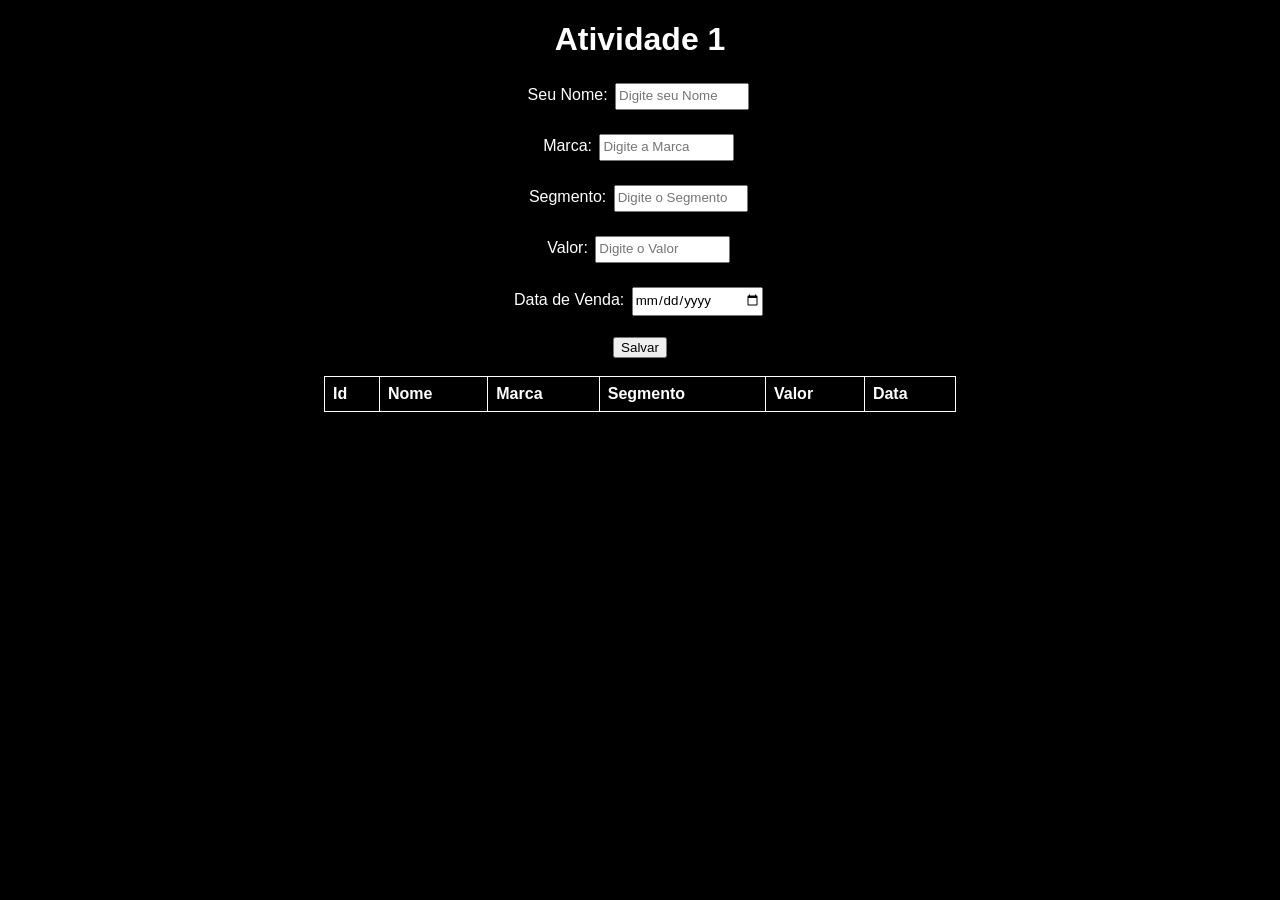
<file: Atividade 1/Index.html>
<!DOCTYPE html>
<html lang="pt-br">
<head>
    <meta charset="UTF-8">
    <meta name="viewport" content="width=device-width, initial-scale=1.0">
    <title>Document</title>
    <link rel="stylesheet" href="Config.css">
</head>
<body>
    <h1>Atividade 1</h1>

    Seu Nome: <input type="text" id="Nome" name="form" placeholder="Digite seu Nome" required> <br><br>
    Marca: <input type="text" id="Marca" name="form" placeholder="Digite a Marca" required> <br><br>
    Segmento: <input type="text" id="Segmento" name="form" placeholder="Digite o Segmento" required> <br><br>
    Valor: <input type="number" id="Valor" name="form" placeholder="Digite o Valor" required> <br><br>
    Data de Venda: <input type="date" name="form" id="Data" required> <br><br>

    <button onclick="LinhaTabela()">Salvar</button> <br><br>

    <table id="tableDados">
        <thead>
            <tr>
                <th>Id</th>
                <th>Nome</th>
                <th>Marca</th>
                <th>Segmento</th>
                <th>Valor</th>
                <th>Data</th>
            </tr>
        </thead>
        <tbody>

        </tbody>
    </table>
</body>
<script src="Script.js"></script>
</html>
</file>
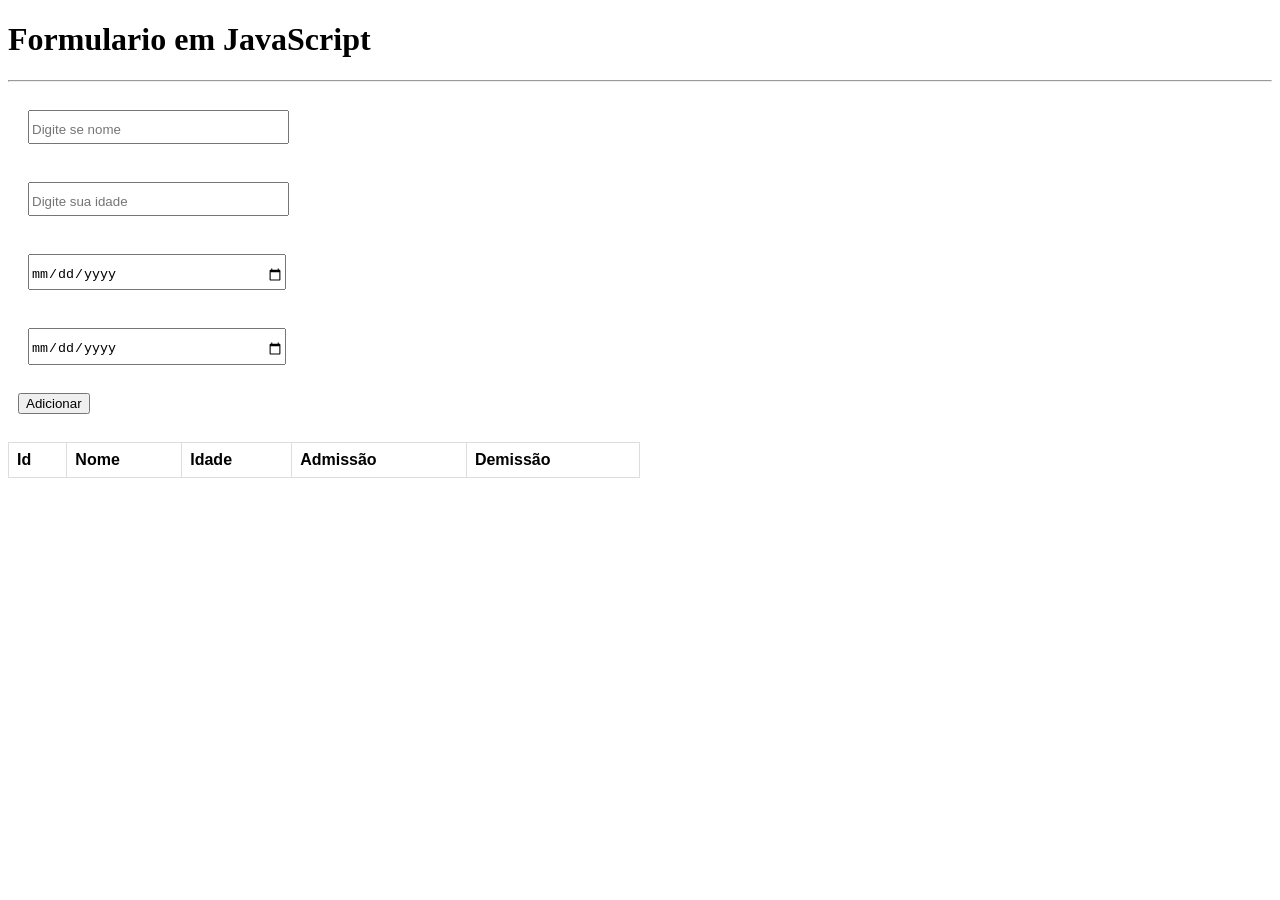
<file: Aula04/index.html>
<!DOCTYPE html>
<html lang="pt-br">
<head>
    <meta charset="UTF-8">
    <meta name="viewport" content="width=device-width, initial-scale=1.0">
    <title>Document</title>
    <link rel="stylesheet" href="estilo.css">
    
</head>
<body>
    <h1>Formulario em JavaScript</h1>
    <hr>
    <form id="linhaForm">
        <input type="text" name="nome" placeholder="Digite se nome" id="nome" required>
        <br><br>
        <input type="number" name="idade" id="idade" placeholder="Digite sua idade" required>
        <br><br>    
        <input type="date" name="admissão" id="admissão" required>
        <br><br>
        <input type="date" name="demissao" id="demissao" required>
        <br><br>
        <button type="button" onclick = "adicionarLinha()">Adicionar</button>
        <br><br>
    </form>
    <table id="tableDados">
        <thead>
            <tr>
                <th>Id</th>
                <th>Nome</th>
                <th>Idade</th>
                <th>Admissão</th>
                <th>Demissão</th>
            </tr>
        </thead>
        <tbody>
        </tbody>
    </table>
</body>
<script src="formulario.js"></script>
</html>
</file>
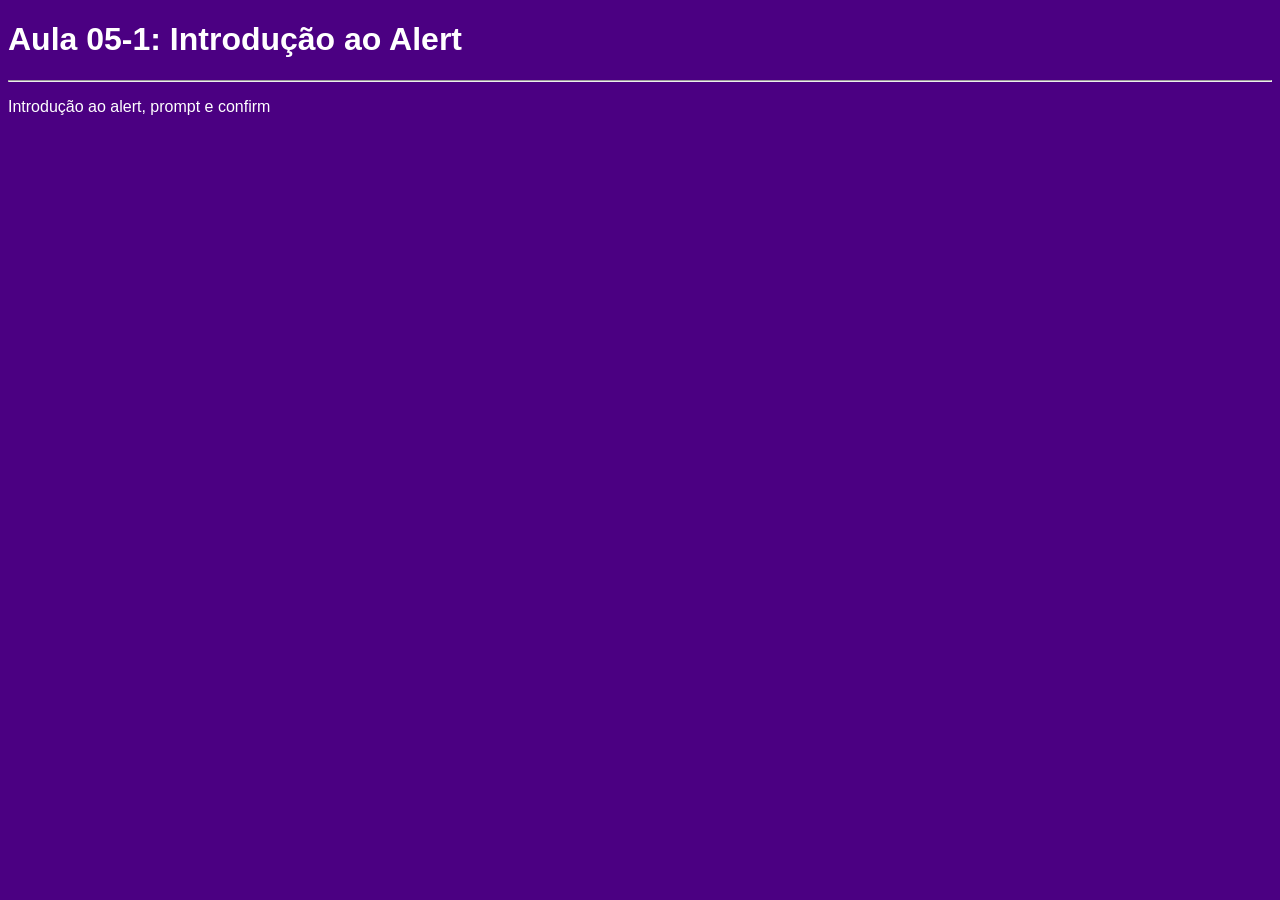
<file: Aula05 Part01/index.html>
<!DOCTYPE html>
<html lang="pt-br">
<head>
    <meta charset="UTF-8">
    <meta name="viewport" content="width=device-width, initial-scale=1.0">
    <title>Aula 05-1: Introdução ao Alert</title>
    <link rel="stylesheet" href="Confg.css">
    <script src="script.js"></script>
</head>
<body>
    <h1>Aula 05-1: Introdução ao Alert</h1>
    <hr>
    <p>Introdução ao alert, prompt e confirm</p>
    
</body>
</html>
</file>
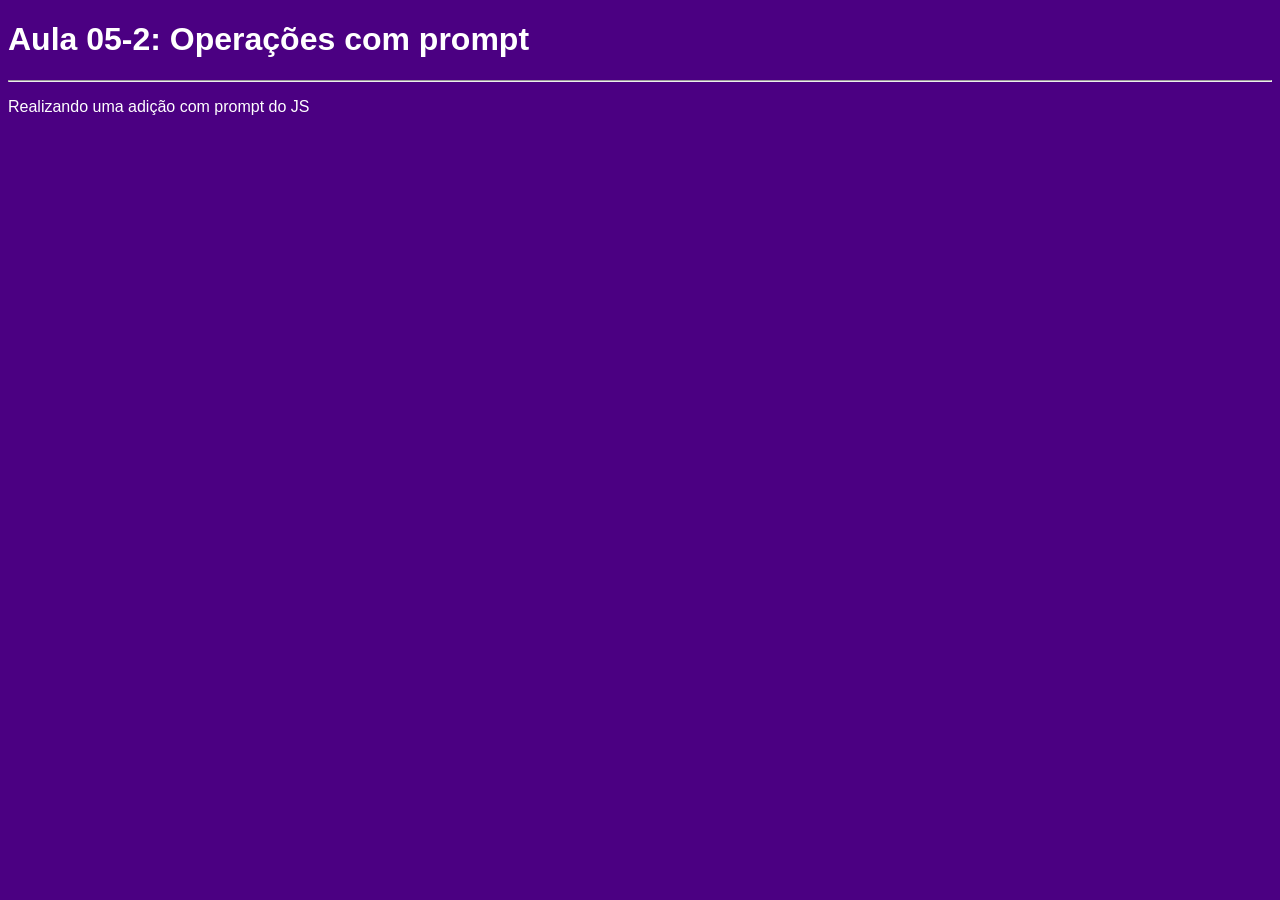
<file: Aula05 Part02/index.html>
<!DOCTYPE html>
<html lang="pt-br">
<head>
    <meta charset="UTF-8">
    <meta name="viewport" content="width=device-width, initial-scale=1.0">
    <title>Aula 05-2: Operações com prompt</title>
    <link rel="stylesheet" href="Confg.css">
    <script src="script.js"></script>
</head>
<body>
    <h1>Aula 05-2: Operações com prompt</h1>
    <hr>
    <p>Realizando uma adição com prompt do JS</p>
</body>
</html>
</file>
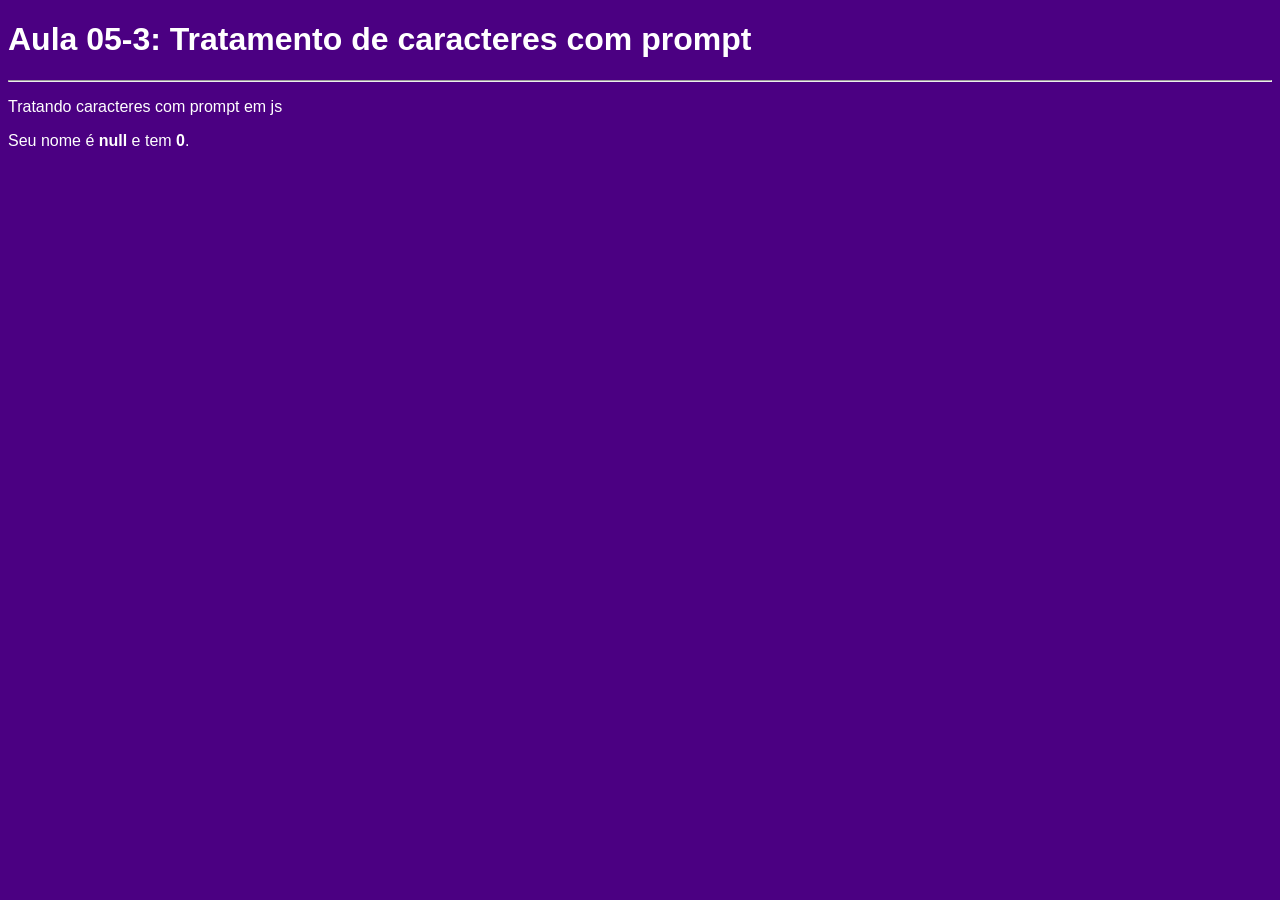
<file: Aula05 Part03/Index.html>
<!DOCTYPE html>
<html lang="pt-br">
<head>
    <meta charset="UTF-8">
    <meta name="viewport" content="width=device-width, initial-scale=1.0">
    <title>Aula 05-3: Tratamento de caracteres com prompt</title>
    <link rel="stylesheet" href="Config.css">
</head>
<body>
    <h1>Aula 05-3: Tratamento de caracteres com prompt</h1>
    <hr>
    <p>Tratando caracteres com prompt em js</p>
    <script src="script.js"></script>
</body>
</html>
</file>
<file: Atividade 1/Config.css>
body{
    background-color: black;
    color: white;
    text-align: center;
    font-family: Arial, Helvetica, sans-serif;
}

form{
    font-family: Arial, Helvetica, sans-serif;
    border-collapse: collapse;
    width: 100%;
    padding: 10px;
}

input,label{
    padding-bottom: 5px;
    padding-top: 3px;
    margin: 3px;
    font-family: Arial, Helvetica, sans-serif;
}

input{
    width: 10%;
}

table{
    font-family: Arial, Helvetica, sans-serif;
    border-collapse: collapse;
    width: 50%;
    margin-left: 25%;
}

td, th {
    border: 1px solid #ffff;
    text-align: left;
    padding: 8px;
}
</file>
<file: Aula04/estilo.css>
form{
    font-family: Arial, Helvetica, sans-serif;
    border-collapse: collapse;
    width: 100%;
    padding: 10px;
}

input,label{
    padding-bottom: 5px;
    padding-top: 10px;
    margin: 10px;
}

input{
    width: 20%;
}

table{
    font-family: Arial, Helvetica, sans-serif;
    border-collapse: collapse;
    width: 50%;
}

td, th {
    border: 1px solid #ddd;
    text-align: left;
    padding: 8px;
}

tr:nth-child(even){
    background-color: #ddd;
}
</file>
<file: Aula05 Part01/Confg.css>
body{
    background-color: indigo;
    color: white;
    font-family: Arial, Helvetica, sans-serif;
}
</file>
<file: Aula05 Part02/Confg.css>
body{
    background-color: indigo;
    color: white;
    font-family: Arial, Helvetica, sans-serif;
}
</file>
<file: Aula05 Part03/Config.css>
body{
    background-color: indigo;
    color: white;
    font-family: Arial, Helvetica, sans-serif;
}
</file>
